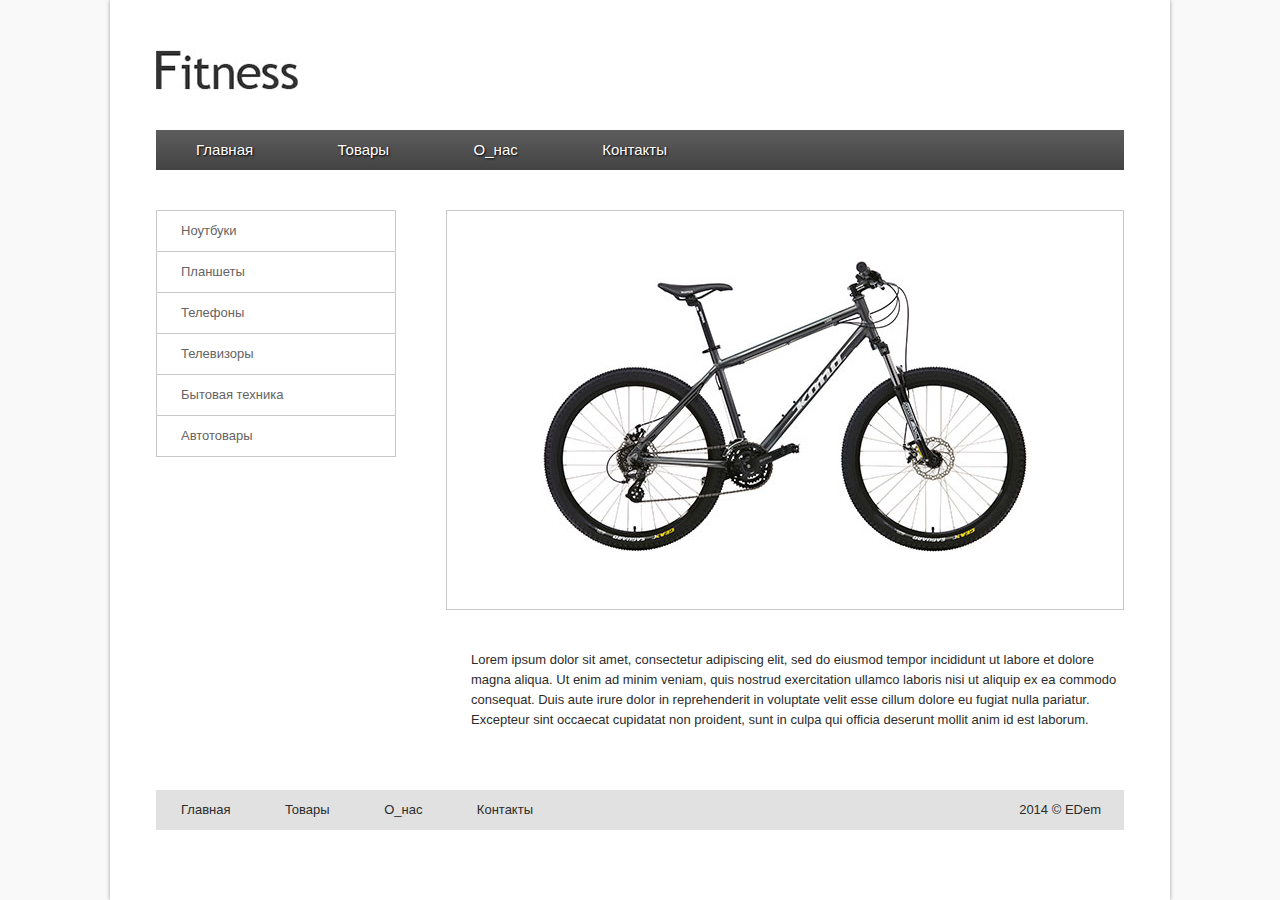
<file: index.html>
﻿<!DOCTYPE HTML>
<html>
<head>
  <title>Fitness</title>
	<meta charset="UTF-8">
	<meta lang="RU">
	<link rel="stylesheet" href="css/style.css">
</head>
<body>
	<div class="wrapper">
    <div class="header">
      <h1 class="logo">
          <a href="#"><img src="img/logo_fitness.jpg" alt="Fitness-logo"> </a>
      </h1>
      <ul class="menu">
        <li><a href="#">Главная</a></li>
        <li><a href="#">Товары</a></li>
        <li><a href="#">О_нас</a></li>
        <li><a href="#">Контакты</a></li>
      </ul>
    </div>
    <div class="content">
    <div class="sidebar">
      <ul class="menu_sidebar">
        <li><a href="#">Ноутбуки</a></li>
        <li><a href="#">Планшеты</a></li>
        <li><a href="#">Телефоны</a></li>
        <li><a href="#">Телевизоры</a></li>
        <li><a href="#">Бытовая техника</a></li>
        <li><a href="#">Автотовары</a></li>
      </ul>


    </div>
    <div class="page">
      <div class="image">
        <img src="img/velo.jpg" alt="Лисапед">
      </div>
      <p>Lorem ipsum dolor sit amet, consectetur adipiscing elit, sed do eiusmod tempor incididunt ut labore et dolore magna aliqua. Ut enim ad minim veniam, quis nostrud exercitation ullamco laboris nisi ut aliquip ex ea commodo consequat. Duis aute irure dolor in reprehenderit in voluptate velit esse cillum dolore eu fugiat nulla pariatur. Excepteur sint occaecat cupidatat non proident, sunt in culpa qui officia deserunt mollit anim id est laborum.
      </p>
    </div>




    </div>
    <div class="footer">
      <ul class="menu_footer">
        <li><a href="#">Главная</a></li>
        <li><a href="#">Товары</a></li>
        <li><a href="#">О_нас</a></li>
        <li><a href="#">Контакты</a></li>
        <li>2014 &copy; EDem</li>
      </ul>
    </div>
</body>
</html>
</file>
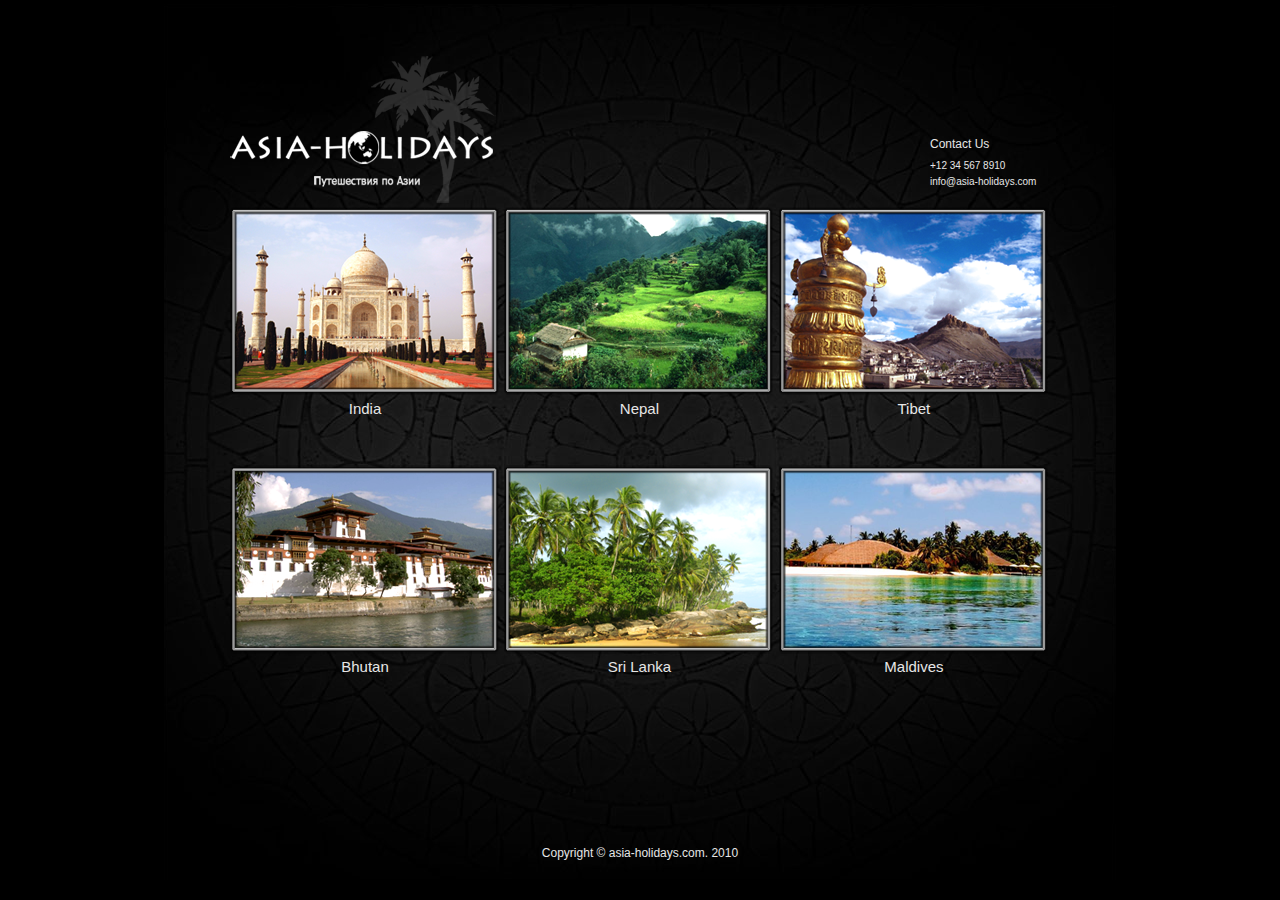
<file: asia bonus/index.html>
<!DOCTYPE HTML>
<html>
<head>
  <title>Asia</title>
	<meta charset="UTF-8">
	<meta lang="RU">
	<link rel="stylesheet" href="css/style.css">
</head>
<body>
  <div class="wrapper">
    <div class="header">
      <h1> <a href="#"><img src="img/logo.png"></a></h1>
      <span><p class="contact">Contact Us</p>
      <p class="phone">  +12 34 567 8910</p>
      <p class="phone"p> info@asia-holidays.com</p>
      </p>
    </span>
    </div>
    <div class="content">
      <ul>
          <li>
              <a href="#">
              <img src="img/india.png">
              <p>India</p>
            </a>
          </li>
          <li>
            <a href="#">
              <img src="img/nepal.png">
            <p>Nepal</p>
            </a>
          </li>
          <li>
            <a href="#">
              <img src="img/tibet.png">
            <p>Tibet</p>
            </a>
          </li>
      </ul>
      <ul>
          <li>
            <a href="#">
              <img src="img/brutan.png">
            <p>Bhutan</p>
            </a>
          </li>
          <li>
            <a href="#">
              <img src="img/sri_lanka.png">
            <p>Sri Lanka</p>
            </a>
          </li>
          <li>
            <a href="#">
              <img src="img/maldives.png">
            <p>Maldives</p>
            </a>
          </li>
      </ul>
    </div>
    <div class="footer"> Copyright &copy; asia-holidays.com. 2010
    </div>
  </div>


</body>
</html>
</file>
<file: css/style.css>
* {
margin: 0;
padding: 0;
}

html {
    height: 100%;
}

 body {
   background-color: #f9f9f9;
   font-family: Tahoma, Arial, sans-serif;
   height: 100%;
 }

.wrapper {
    width: 1060px;
    height: auto !important;
    height: 100%;
    min-height: 100%;
    margin: 0 auto;
    background-color: #ffffff;
    box-shadow: 0px 0px 4px 0px rgba(160,159,159,1);
	  box-sizing: border-box;
    padding: 0px 46px;
}

/*------------HEADER------------------*/

 .header {
   padding-top: 50px;
 }

.logo {
  width: 142px;
  height: 40px;
  }

  .menu {
    background: linear-gradient(180deg, #5d5d5d, #444343);
    height: 40px;
    margin-top: 40px;
    position: relative;
    overflow: hidden;
  }

  .menu li {
  display: inline-block;
  list-style: none;
  font-size: 15px;
  }

  .menu a {
  color: #ffffff;
  vertical-align: middle;
  line-height: 40px;
  display: block;
  padding: 0 40px;
  text-decoration: none;
  text-shadow: 1px 1px 2px #000;
  }

.menu a:hover {
    background: linear-gradient(180deg, #4a4a4a, #2e2e2e);
    border-left: 1px solid #838383;
    border-right: 1px solid #838383;
    padding: 0 39px;
}

/*------------CONTENT------------------*/

.content {
  margin-top: 40px;
  position: relative;
  overflow: hidden;
  font-size: 13px;
}
.sidebar {
  width: 240px;
  float: left;
}

.menu_sidebar {
  list-style: none;
  border: 1px solid #c8c8c8;
}

.menu_sidebar li {
  height: 40px;
  border-bottom: 1px solid #c8c8c8;
}

.menu_sidebar li:last-child {
  border-bottom: 0px;
}

.menu_sidebar a{
  color: #656363;
  display: block;
  text-decoration: none;
  padding-left: 24px;
  vertical-align: middle;
  height: 40px;
  line-height: 40px;
  transition: 0.2s all;
}

.menu_sidebar a:hover {
  padding-left: 35px;
  color: #2c2c2c;
  background-color: #f9f9f9;
}


.page {
  width: 678px;
  float: right;

}
.image {
    border: 1px solid #c8c8c8;
    height: 400px;
    text-align: center;
    padding: 50px 0;
    box-sizing: border-box;
    margin-bottom: 40px;
}

.page p {
  margin-left: 25px;
  line-height: 20px;
  color: #2c2c2c;

}
/*------------FOOTER------------------*/

.footer {
  padding: 60px 0;
  position: relative;
  overflow: hidden;
  height: 40px;
}

.menu_footer {
  background-color: #e1e1e1;
  width: 970px;
  float: left;
  background-color: #e1e1e1;
}


.menu_footer li{
  list-style: none;
  display: inline-block;
  line-height: 40px;
  padding: 0px 25px;
  color: #2c2c2c;
  font-size: 13px;
}

.menu_footer li:last-child{
  float: right;
}

.menu_footer li a{
  color: #2c2c2c;
  text-decoration: none;
}

.menu_footer li a:hover{
  text-decoration: underline;;
}

.copy {
  color: #2c2c2c;
  font-size: 13px;
  width: 105px;
  float: right;
  background-color: #e1e1e1;
  line-height: 40px;
}
</file>
<file: asia bonus/css/style.css>
* {
margin: 0;
padding: 0;
}

 body {
  background: url('../img/asia_bg.jpg') no-repeat #000000;
  font-family: Tahoma, Arial, sans-serif;
  background-position-x: center;
  background-position-y: top;
 }

.wrapper {
  width: 820px;
  height: 880px;
  margin: 0 auto;
}

h1{
  width: 266px;
  float: left;
  margin-top: 56px;
}

/*-----------------HEADER----------------*/

.header {
  position: relative;
  overflow: hidden;
  height: 206px;
}

.header span {
  width: 120px;
  float: right;
  margin-top: 137px;
  margin-bottom: 10px;
}


.contact {
  font-size: 12px;
  color: #e6e6e6;
  margin-bottom: 7px;
}

.phone {
  color: #e6e6e6;
  font-size: 10px;
  line-height: 16px;
}

/*-----------------CONTENT----------------*/

.content {
  height: 450px;
}

.content a {
  font-size: 15px;
  color: #e6e6e6;
  text-decoration: none;
}

.content li {
  display: inline-block;
  width: 270px;
  height: 200px;
  text-align: center;
}

.content ul {
  margin-bottom: 46px;
}

/*-----------------FOOTER----------------*/

.footer {
  font-size: 12px;
  color: #e6e6e6;
  text-align: center;
  margin: 190px 0 10px 0;
}
</file>
